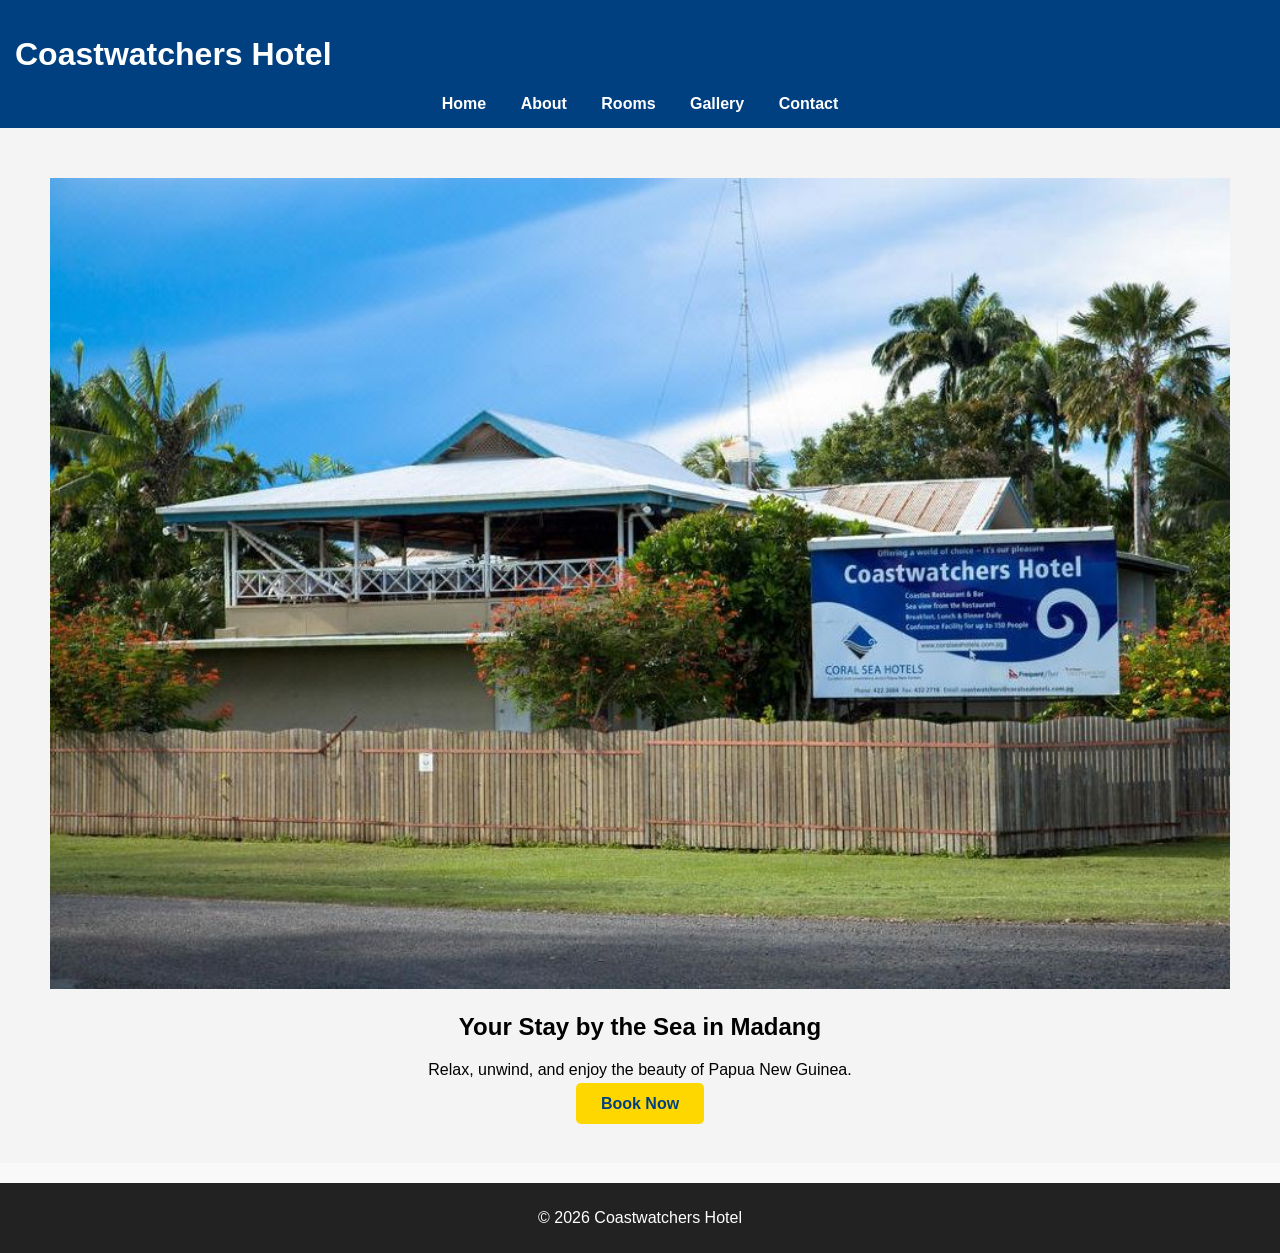
<file: index.html>
<!DOCTYPE html>
<html lang="en">
<head>
  <meta charset="UTF-8">
  <title>Coastwatchers Hotel</title>
  <link rel="stylesheet" href="css/style.css">
</head>
<body>
<header>
  <h1>Coastwatchers Hotel</h1>
  <nav>
    <a href="index.html">Home</a>
    <a href="about.html">About</a>
    <a href="rooms.php">Rooms</a>
    <a href="gallery.html">Gallery</a>
    <a href="contact.php">Contact</a>
  </nav>
</header>

<section class="hero">
  <img src="images/hero.jpg" alt="Coastwatchers Hotel" class="hero-img">
  <h2>Your Stay by the Sea in Madang</h2>
  <p>Relax, unwind, and enjoy the beauty of Papua New Guinea.</p>
  <a href="rooms.php" class="btn">Book Now</a>
</section>

<footer>
  <p>&copy; 2026 Coastwatchers Hotel</p>
</footer>
</body>
</html>
</file>
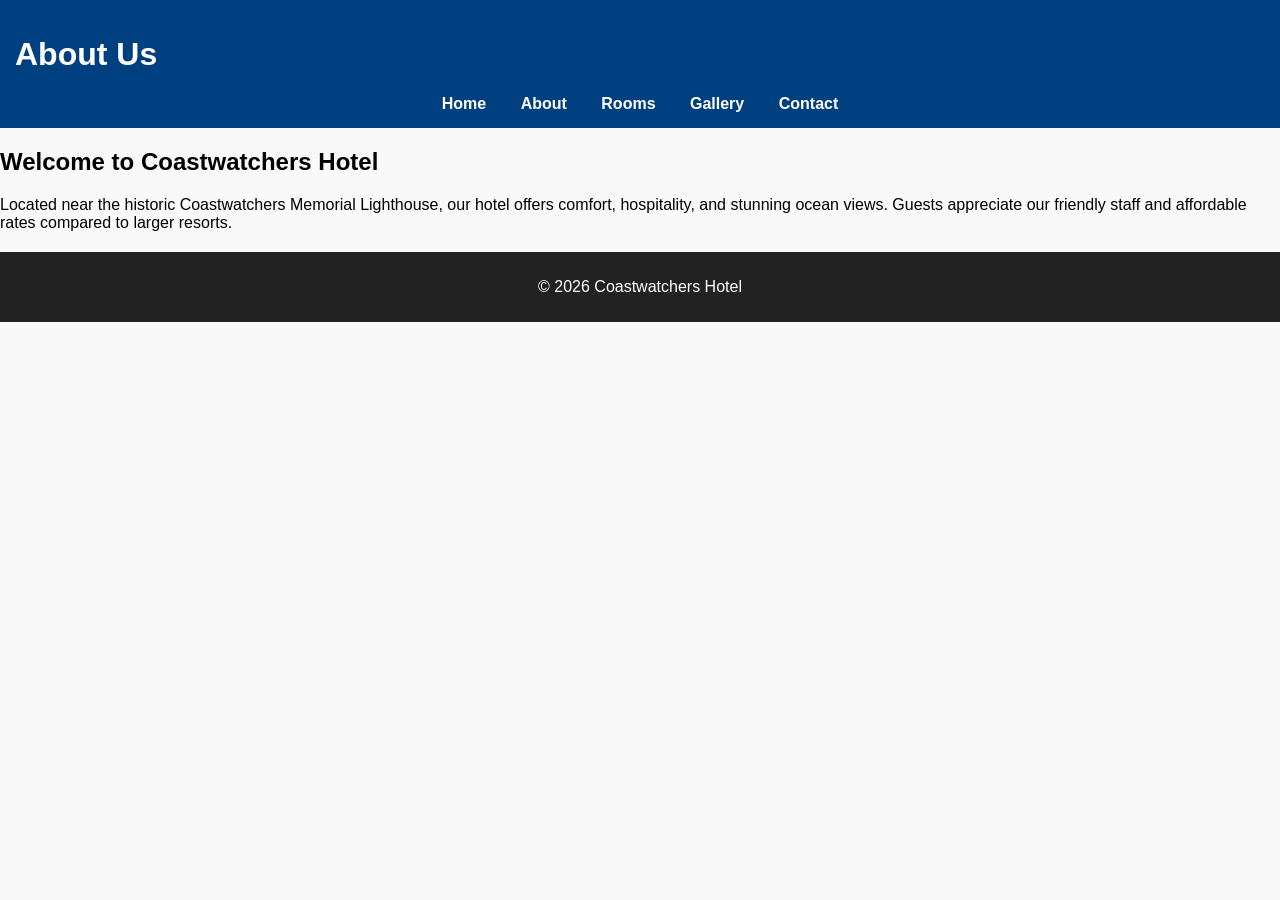
<file: about.html>
<!DOCTYPE html>
<html lang="en">
<head>
  <meta charset="UTF-8">
  <title>About Us - Coastwatchers Hotel</title>
  <link rel="stylesheet" href="css/style.css">
</head>
<body>
<header>
  <h1>About Us</h1>
  <nav>
    <a href="index.html">Home</a>
    <a href="about.html">About</a>
    <a href="rooms.php">Rooms</a>
    <a href="gallery.html">Gallery</a>
    <a href="contact.php">Contact</a>
  </nav>
</header>

<section>
  <h2>Welcome to Coastwatchers Hotel</h2>
  <p>Located near the historic Coastwatchers Memorial Lighthouse, our hotel offers comfort, hospitality, and stunning ocean views. Guests appreciate our friendly staff and affordable rates compared to larger resorts.</p>
</section>

<footer>
  <p>&copy; 2026 Coastwatchers Hotel</p>
</footer>
</body>
</html>
</file>
<file: css/style.css>
body {
  font-family: Arial, sans-serif;
  margin: 0;
  padding: 0;
  background: #f9f9f9;
}

header {
  background: #004080;
  color: white;
  padding: 15px;
}

nav {
  text-align: center;
}

nav a {
  color: white;
  margin: 0 15px;
  text-decoration: none;
  font-weight: bold;
}

.hero {
  text-align: center;
  padding: 50px;
  background: #f4f4f4;
}

.hero-img {
  width: 100%;
  height: auto;
}

.btn {
  background: #FFD700;
  color: #004080;
  padding: 12px 25px;
  text-decoration: none;
  font-weight: bold;
  border-radius: 5px;
}

.room {
  border: 1px solid #ddd;
  margin: 20px;
  padding: 20px;
  background: white;
}

footer {
  background: #222;
  color: white;
  text-align: center;
  padding: 10px;
  margin-top: 20px;
}
</file>
